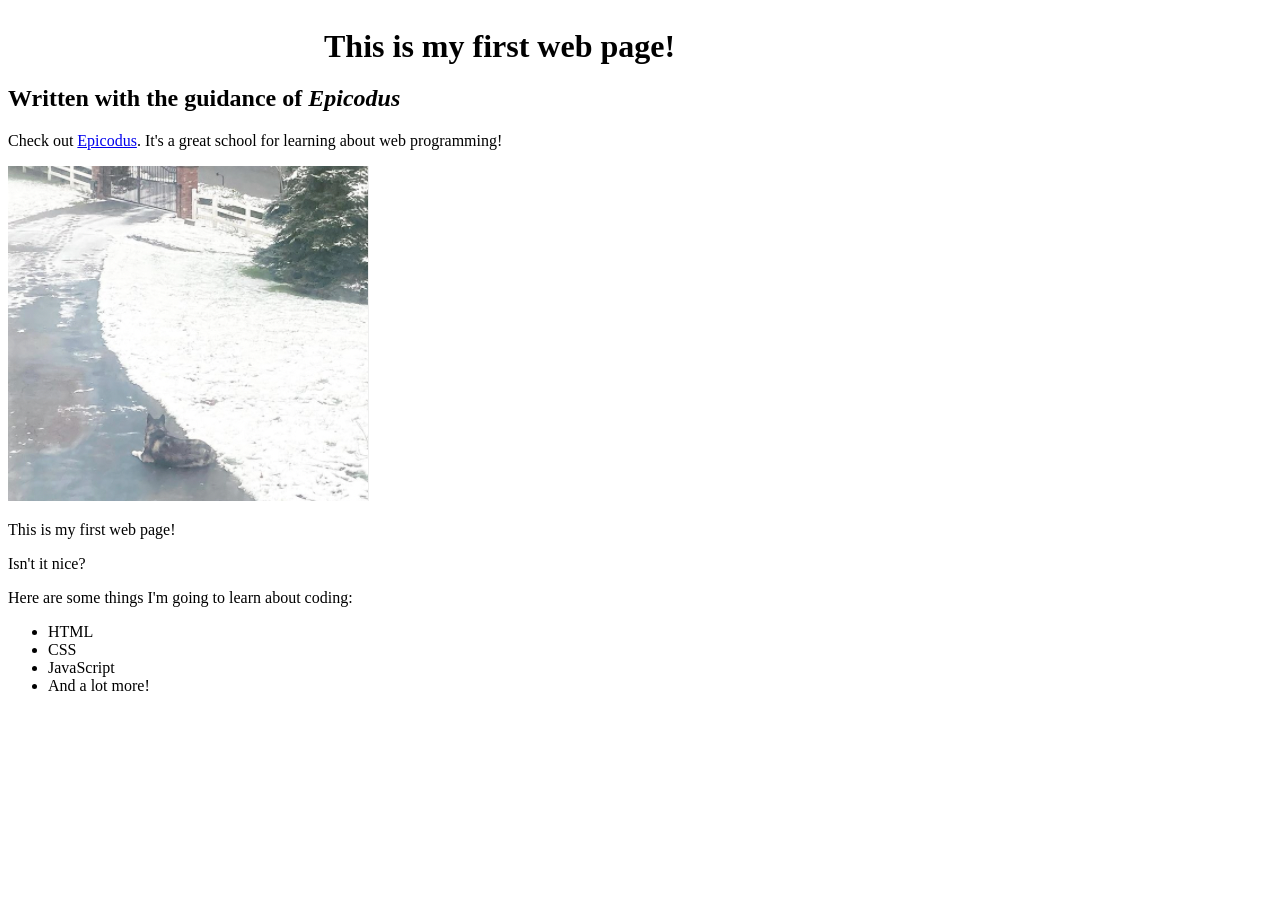
<file: index.html>
<!DOCTYPE html>
<html lang="en-US">
  <head>
  </head>

    <link href="css/style.css" rel="stylesheet" type="text/css">
  </head>
  <body>
    <h1>This is my <strong>first web page</strong>!</h1>
    <h2>Written with the guidance of <em>Epicodus</em></h2>
    <p>
      Check out <a href="http://www.epicodus.com/">Epicodus</a>. 
      It's a great school for learning about web programming!
    </p>
    <img src="nova.png" alt="A picture of a cute dog in a driveway.">
    <p>This is my first web page!</p>
    <p>Isn't it nice?</p>

    <p>Here are some things I'm going to learn about coding:</p>
    <ul>
      <li>HTML</li>
      <li>CSS</li>
      <li>JavaScript</li>
      <li>And a lot more!</li>
    </ul>
  </body>
</html>
</file>
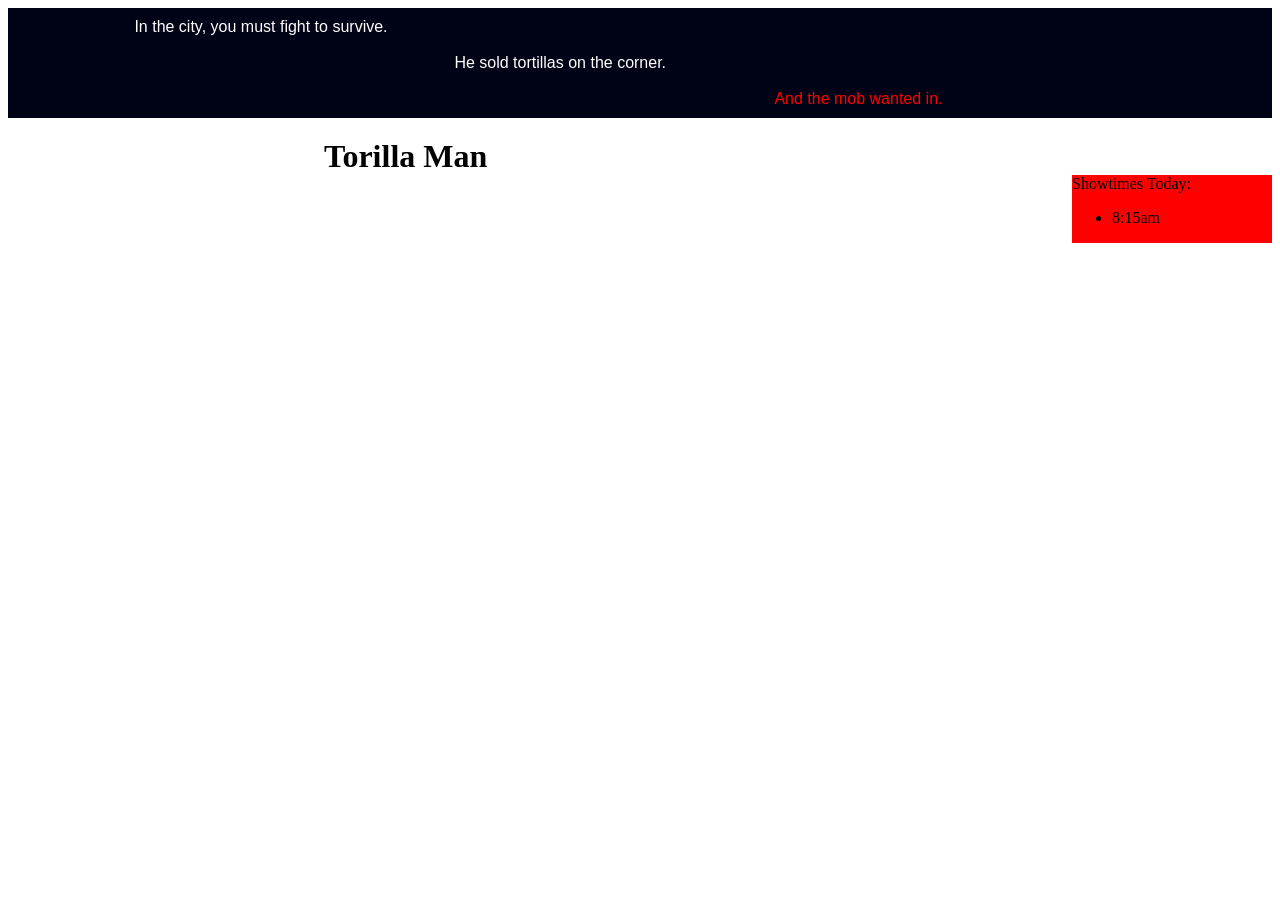
<file: hello-world.html>
<!DOCTYPE html>
<html>
  <head>
    <link href="css/style.css" rel="stylesheet" type="text/css">
  </head>
  <div class="header">
    In the city, you must fight to survive.<br><br>
    <span class="headered">He sold tortillas on the corner.</span><br><br>
    <span class="headereded">And the mob wanted in.</span>
  </div>
<h1>Torilla Man </h1>
<div class="showtimes">
  Showtimes Today:
  <ul>
    <li>8:15am</li>
  </ul>
</ol>
</div>
</html>
</file>
<file: css/style.css>
.header{
  background-repeat: no-repeat;
  background-color: #000216;
  color: white;
  font-family: Arial, Helvetica, sans-serif;
  width: 100%;
  box-sizing: border-box;
  padding-left: 10%;
  padding-top: 10px;
  padding-bottom: 100px;
  display: block; 
  height: 100px;
}
.showtimes{
  float: right;
  width: 200px;
  background-color:red;
}
li {

  padding-top: -100px;
}
.headered{
  position: fixed;
  padding-left: 25%;
}
.headereded{
  color: red;
  position: fixed;
  padding-left: 50%;
}
h1 {
  padding-top: 20px;
  width: 50%;
    margin: auto;
    height: auto;
    display: block;
}
</file>
